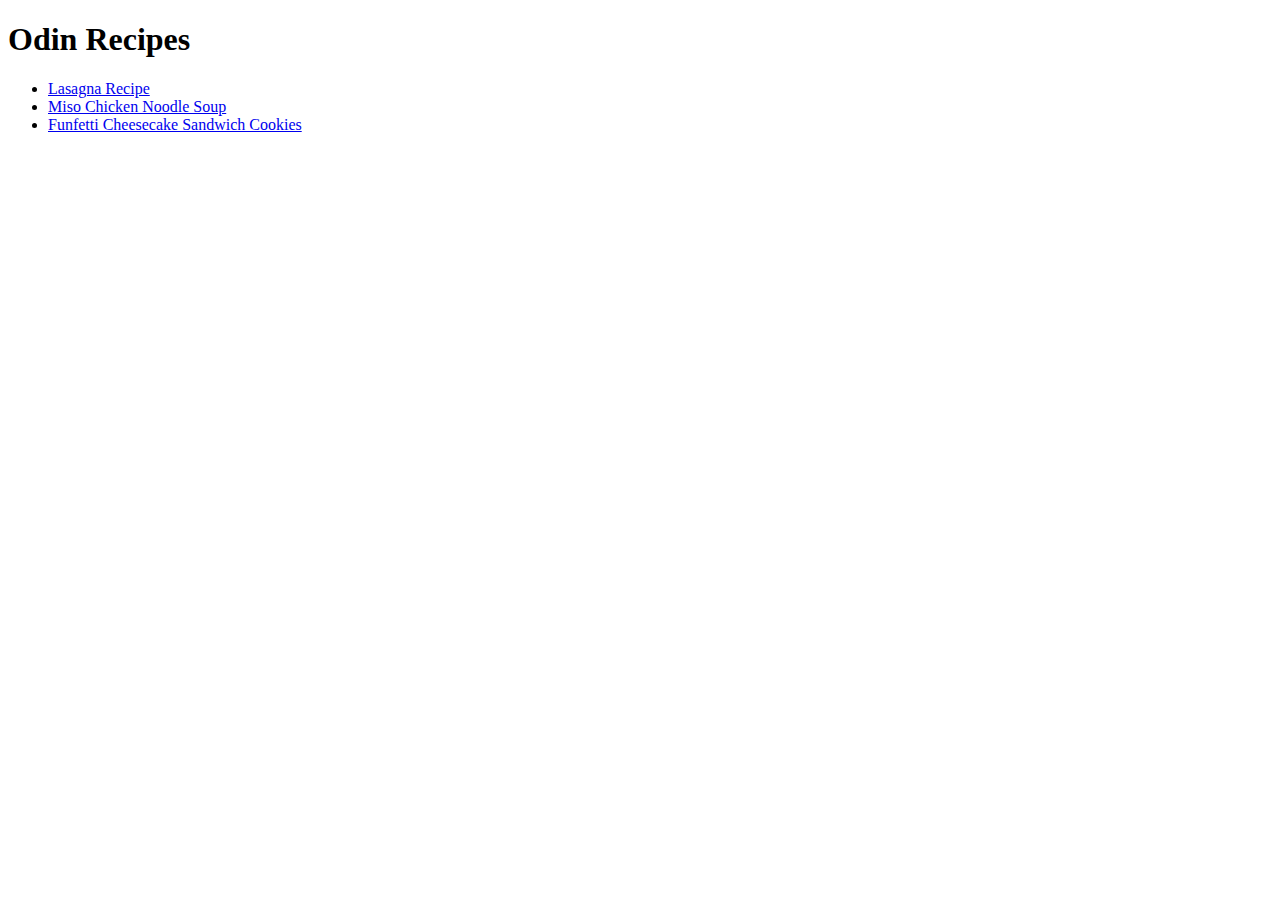
<file: index.html>
<!DOCTYPE html>
<html lang="en">
<head>
    <meta charset="UTF-8">
    <meta name="viewport" content="width=device-width, initial-scale=1.0">
    <title>All recipes</title>
</head>
<body>
    <h1>Odin Recipes</h1>
    <ul>
        <li><a href="recipes/lasagna.html">Lasagna Recipe</a></li>
        <li><a href="recipes/miso_soup.html">Miso Chicken Noodle Soup</a></li>
        <li><a href="recipes/cheesecake.html">Funfetti Cheesecake Sandwich Cookies</a></li>
    </ul>
</body>
</html>
</file>
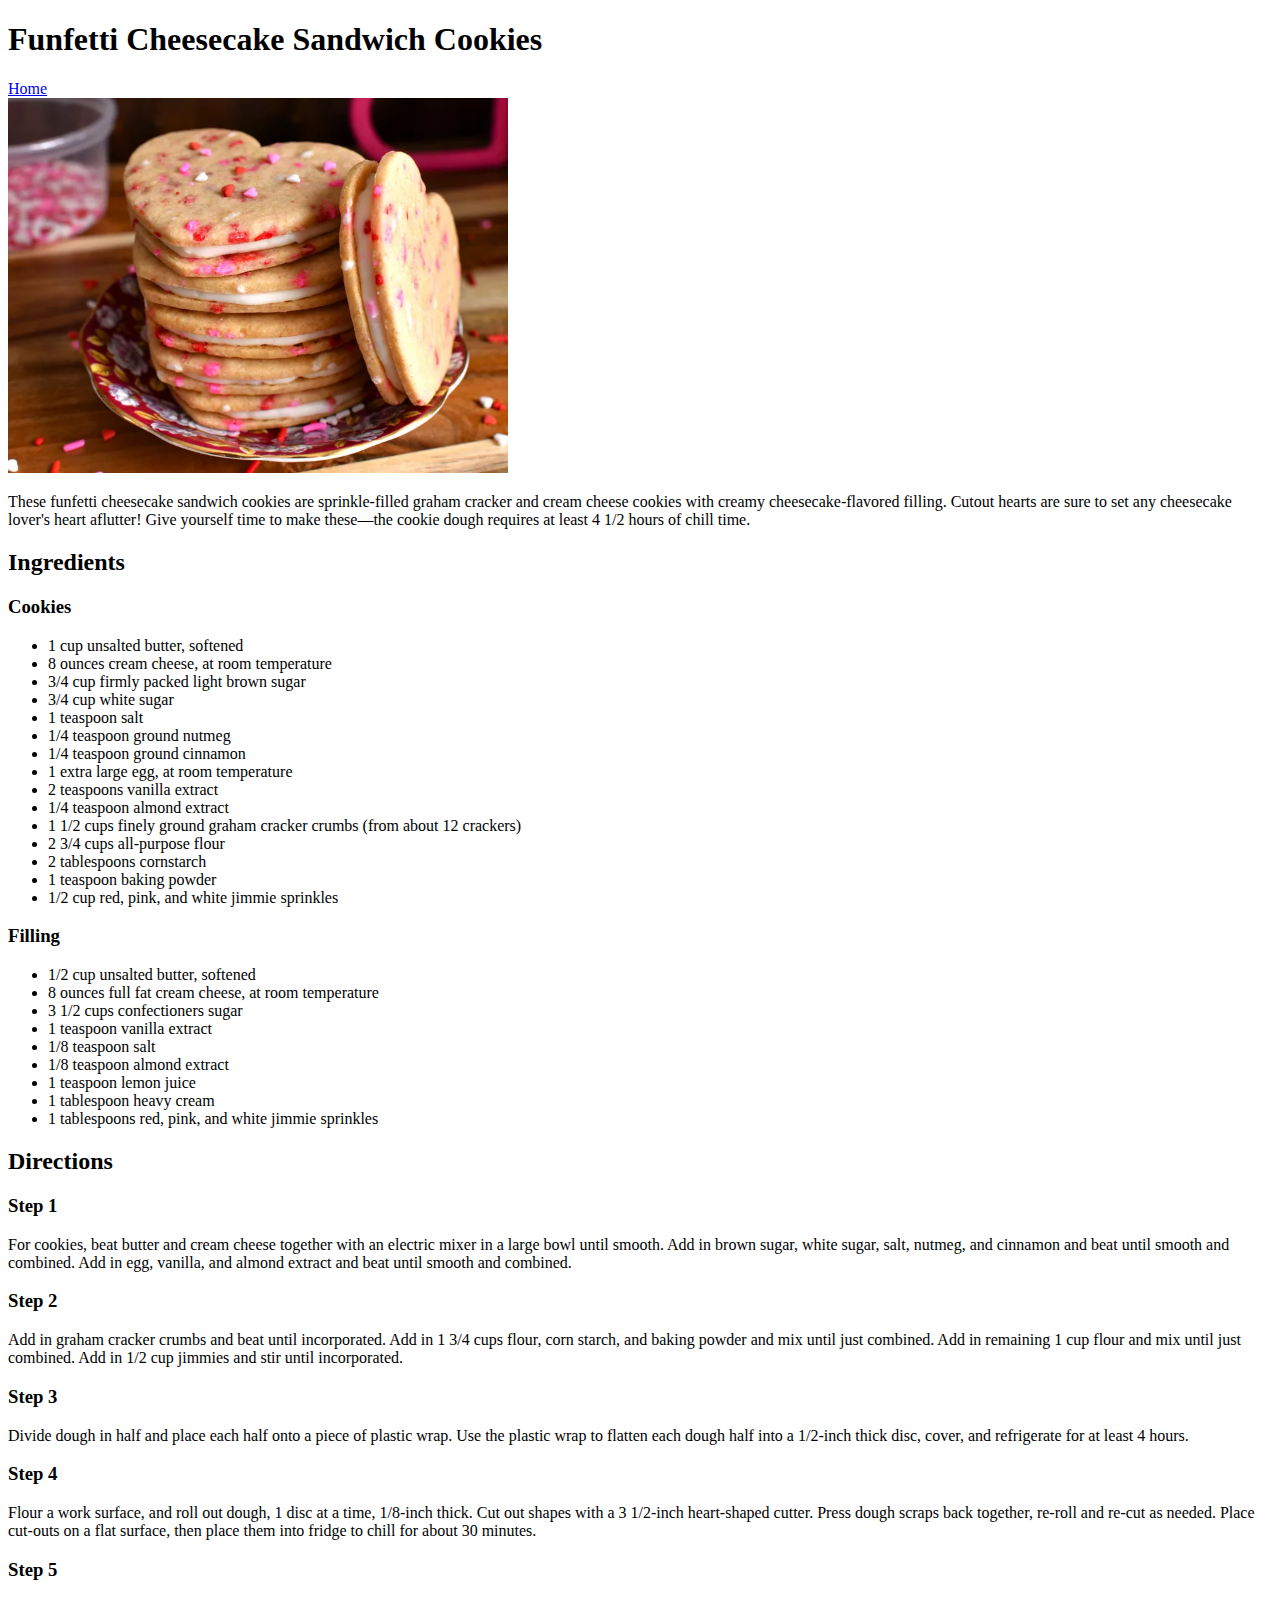
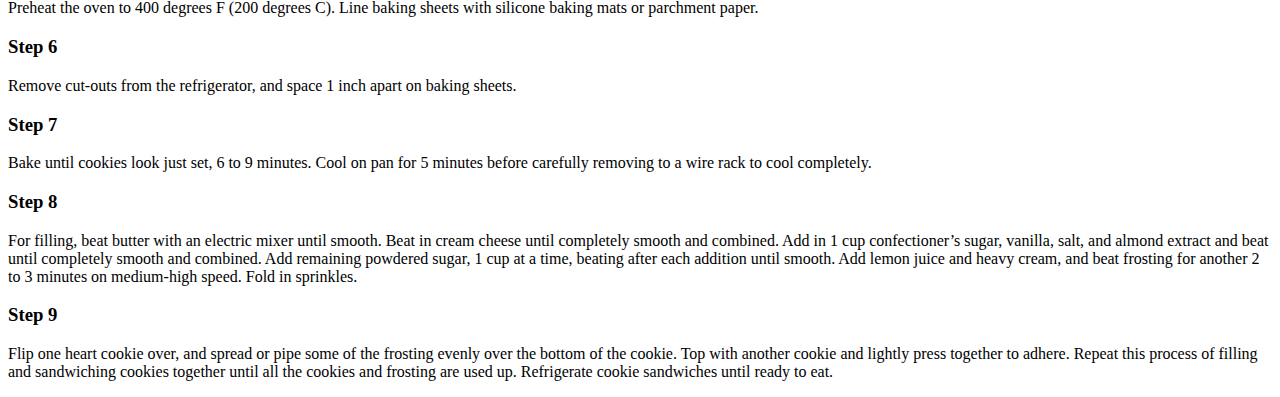
<file: recipes/cheesecake.html>
<!DOCTYPE html>
<html lang="en">

<head>
    <meta charset="UTF-8">
    <meta name="viewport" content="width=device-width, initial-scale=1.0">
    <title>Funfetti Cheesecake Sandwich Cookies</title>
</head>

<body>
    <h1>Funfetti Cheesecake Sandwich Cookies</h1>
    <a href="../index.html">Home</a>
    <br>
    <img src="../images/cheesecake.jpg" width="500" alt="cheesecake">
    <p>These funfetti cheesecake sandwich cookies are sprinkle-filled graham cracker and cream cheese cookies with
        creamy cheesecake-flavored filling. Cutout hearts are sure to set any cheesecake lover's heart aflutter! Give
        yourself time to make these—the cookie dough requires at least 4 1/2 hours of chill time. </p>

    <h2>Ingredients</h2>
    <h3>Cookies</h3>
    <ul>
        <li>1 cup unsalted butter, softened</li>
        <li>8 ounces cream cheese, at room temperature</li>
        <li>3/4 cup firmly packed light brown sugar</li>
        <li>3/4 cup white sugar</li>
        <li>1 teaspoon salt</li>
        <li>1/4 teaspoon ground nutmeg</li>
        <li>1/4 teaspoon ground cinnamon</li>
        <li>1 extra large egg, at room temperature</li>
        <li>2 teaspoons vanilla extract</li>
        <li>1/4 teaspoon almond extract</li>
        <li>1 1/2 cups finely ground graham cracker crumbs (from about 12 crackers)</li>
        <li>2 3/4 cups all-purpose flour</li>
        <li>2 tablespoons cornstarch</li>
        <li>1 teaspoon baking powder</li>
        <li>1/2 cup red, pink, and white jimmie sprinkles</li>
    </ul>
    <h3>Filling</h3>
    <ul>
        <li>1/2 cup unsalted butter, softened</li>
        <li>8 ounces full fat cream cheese, at room temperature</li>
        <li>3 1/2 cups confectioners sugar</li>
        <li>1 teaspoon vanilla extract</li>
        <li>1/8 teaspoon salt</li>
        <li>1/8 teaspoon almond extract</li>
        <li>1 teaspoon lemon juice</li>
        <li>1 tablespoon heavy cream</li>
        <li>1 tablespoons red, pink, and white jimmie sprinkles</li>
    </ul>
    <h2>Directions</h2>
    <h3>Step 1</h3>
    <p>For cookies, beat butter and cream cheese together with an electric mixer in a large bowl until smooth. Add in
        brown sugar, white sugar, salt, nutmeg, and cinnamon and beat until smooth and combined. Add in egg, vanilla,
        and almond extract and beat until smooth and combined.</p>
    <h3>Step 2</h3>
    <p>Add in graham cracker crumbs and beat until incorporated. Add in 1 3/4 cups flour, corn starch, and baking powder
        and mix until just combined. Add in remaining 1 cup flour and mix until just combined. Add in 1/2 cup jimmies
        and stir until incorporated.</p>
    <h3>Step 3</h3>
    <p>Divide dough in half and place each half onto a piece of plastic wrap. Use the plastic wrap to flatten each dough
        half into a 1/2-inch thick disc, cover, and refrigerate for at least 4 hours.</p>
    <h3>Step 4</h3>
    <p>Flour a work surface, and roll out dough, 1 disc at a time, 1/8-inch thick. Cut out shapes with a 3 1/2-inch
        heart-shaped cutter. Press dough scraps back together, re-roll and re-cut as needed. Place cut-outs on a flat
        surface, then place them into fridge to chill for about 30 minutes.</p>
    <h3>Step 5</h3>
    <p>Preheat the oven to 400 degrees F (200 degrees C). Line baking sheets with silicone baking mats or parchment
        paper.</p>
    <h3>Step 6</h3>
    <p>Remove cut-outs from the refrigerator, and space 1 inch apart on baking sheets.</p>
    <h3>Step 7</h3>
    <p>Bake until cookies look just set, 6 to 9 minutes. Cool on pan for 5 minutes before carefully removing to a wire
        rack to cool completely.</p>
    <h3>Step 8</h3>
    <p>For filling, beat butter with an electric mixer until smooth. Beat in cream cheese until completely smooth and
        combined. Add in 1 cup confectioner’s sugar, vanilla, salt, and almond extract and beat until completely smooth
        and combined. Add remaining powdered sugar, 1 cup at a time, beating after each addition until smooth. Add lemon
        juice and heavy cream, and beat frosting for another 2 to 3 minutes on medium-high speed. Fold in sprinkles.</p>
    <h3>Step 9</h3>
    <p>Flip one heart cookie over, and spread or pipe some of the frosting evenly over the bottom of the cookie. Top
        with another cookie and lightly press together to adhere. Repeat this process of filling and sandwiching cookies
        together until all the cookies and frosting are used up. Refrigerate cookie sandwiches until ready to eat.</p>
</body>

</html>
</file>
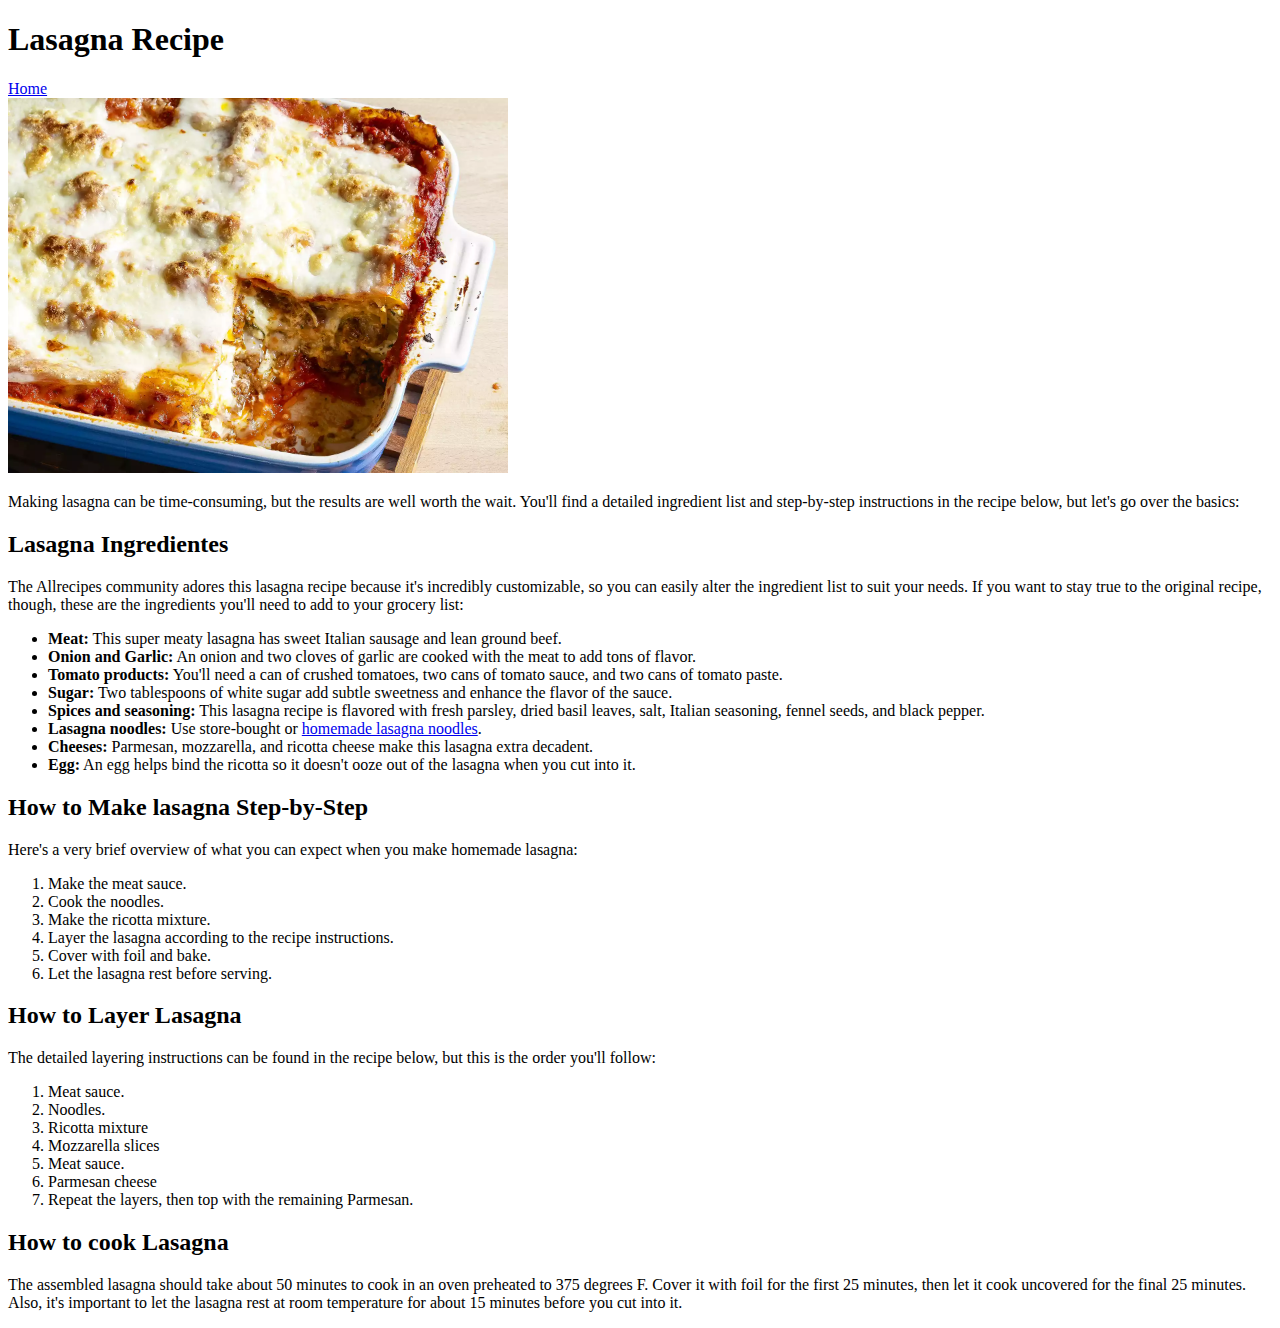
<file: recipes/lasagna.html>
<!DOCTYPE html>
<html lang="en">

<head>
    <meta charset="UTF-8">
    <meta name="viewport" content="width=device-width, initial-scale=1.0">
    <title>Lasagna Recipe</title>
</head>

<body>
    <h1>Lasagna Recipe</h1>
    <a href="../index.html">Home</a>
    <br>
    <img src="../images/lasagna.jpg" width="500" alt="Lasagna">

    <p>Making lasagna can be time-consuming, but the results are well worth the wait. You'll find a detailed ingredient
        list and step-by-step instructions in the recipe below, but let's go over the basics:
    </p>
    <h2>Lasagna Ingredientes</h2>
    <p>The Allrecipes community adores this lasagna recipe because it's incredibly customizable, so you can easily alter
        the ingredient list to suit your needs. If you want to stay true to the original recipe, though, these are the
        ingredients you'll need to add to your grocery list:
    </p>
    <ul>
        <li><strong>Meat:</strong> This super meaty lasagna has sweet Italian sausage and lean ground beef.</li>
        <li><strong>Onion and Garlic:</strong> An onion and two cloves of garlic are cooked with the meat to add tons of
            flavor.</li>
        <li><strong>Tomato products:</strong> You'll need a can of crushed tomatoes, two cans of tomato sauce, and two
            cans of tomato paste.</li>
        <li><strong>Sugar:</strong> Two tablespoons of white sugar add subtle sweetness and enhance the flavor of the
            sauce.</li>
        <li><strong>Spices and seasoning:</strong> This lasagna recipe is flavored with fresh parsley, dried basil
            leaves, salt, Italian seasoning, fennel seeds, and black pepper.</li>
        <li><strong>Lasagna noodles:</strong> Use store-bought or <a
                href="https://www.allrecipes.com/recipe/266023/homemade-lasagna-sheets/" target="_blank"
                rel="noopener noreferrer">homemade lasagna noodles</a>.</li>
        <li><strong>Cheeses:</strong> Parmesan, mozzarella, and ricotta cheese make this lasagna extra decadent.</li>
        <li><strong>Egg:</strong> An egg helps bind the ricotta so it doesn't ooze out of the lasagna when you cut into
            it.</li>
    </ul>

    <h2>How to Make lasagna Step-by-Step</h2>
    <p>Here's a very brief overview of what you can expect when you make homemade lasagna:

    </p>
    <ol>
        <li>Make the meat sauce.</li>
        <li>Cook the noodles.</li>
        <li>Make the ricotta mixture.</li>
        <li>Layer the lasagna according to the recipe instructions.</li>
        <li>Cover with foil and bake.</li>
        <li>Let the lasagna rest before serving.</li>
    </ol>

    <h2>How to Layer Lasagna</h2>
    <p>The detailed layering instructions can be found in the recipe below, but this is the order you'll follow:</p>
    <ol>
        <li>Meat sauce.</li>
        <li>Noodles.</li>
        <li>Ricotta mixture</li>
        <li>Mozzarella slices</li>
        <li>Meat sauce.</li>
        <li>Parmesan cheese</li>
        <li>Repeat the layers, then top with the remaining Parmesan.</li>
    </ol>

    <h2>How to cook Lasagna</h2>
    <p>The assembled lasagna should take about 50 minutes to cook in an oven preheated to 375 degrees F. Cover it with
        foil for the first 25 minutes, then let it cook uncovered for the final 25 minutes. Also, it's important to let
        the lasagna rest at room temperature for about 15 minutes before you cut into it.
    </p>


</body>

</html>
</file>
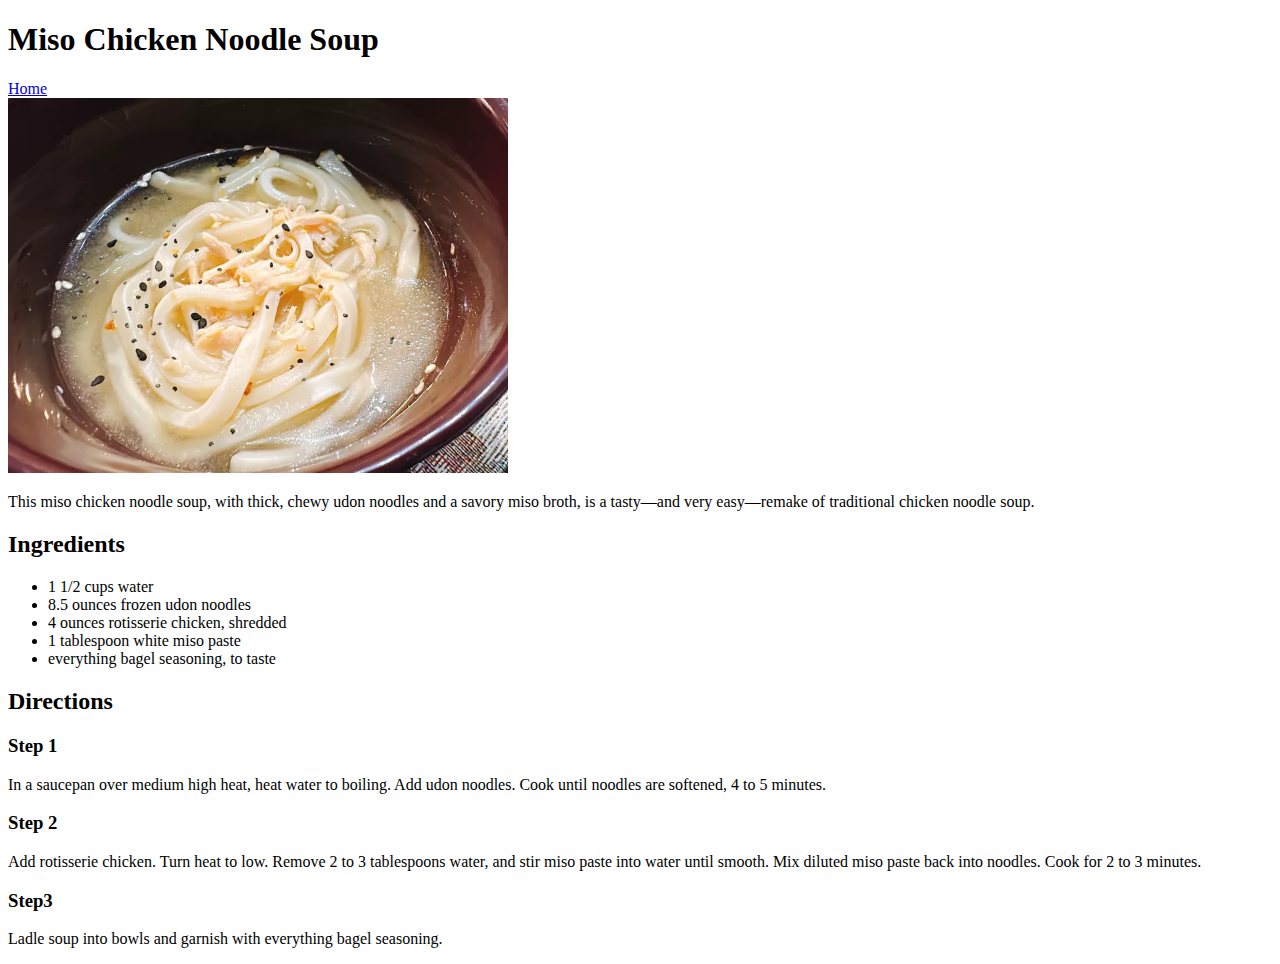
<file: recipes/miso_soup.html>
<!DOCTYPE html>
<html lang="en">

<head>
    <meta charset="UTF-8">
    <meta name="viewport" content="width=device-width, initial-scale=1.0">
    <title>Miso Chicken Noodle Soup</title>
</head>

<body>
    <h1>Miso Chicken Noodle Soup</h1>
    <a href="../index.html">Home</a>
    <br>
    <img src="../images/miso.jpg" width="500">
    <p>This miso chicken noodle soup, with thick, chewy udon noodles and a savory miso broth, is a tasty—and very
        easy—remake of traditional chicken noodle soup.</p>
    <h2>Ingredients</h2>
    <ul>
        <li>1 1/2 cups water</li>
        <li>8.5 ounces frozen udon noodles</li>
        <li>4 ounces rotisserie chicken, shredded</li>
        <li>1 tablespoon white miso paste</li>
        <li>everything bagel seasoning, to taste</li>
    </ul>
    <h2>Directions</h2>
    <h3>Step 1</h3>
    <p>In a saucepan over medium high heat, heat water to boiling. Add udon noodles. Cook until noodles are softened, 4
        to 5 minutes.
    </p>
    <h3>Step 2</h3>
    <p>
        Add rotisserie chicken. Turn heat to low. Remove 2 to 3 tablespoons water, and stir miso paste into water until
        smooth. Mix diluted miso paste back into noodles. Cook for 2 to 3 minutes.
    </p>
    <h3>Step3</h3>
    <p>Ladle soup into bowls and garnish with everything bagel seasoning.</p>
</body>

</html>
</file>
